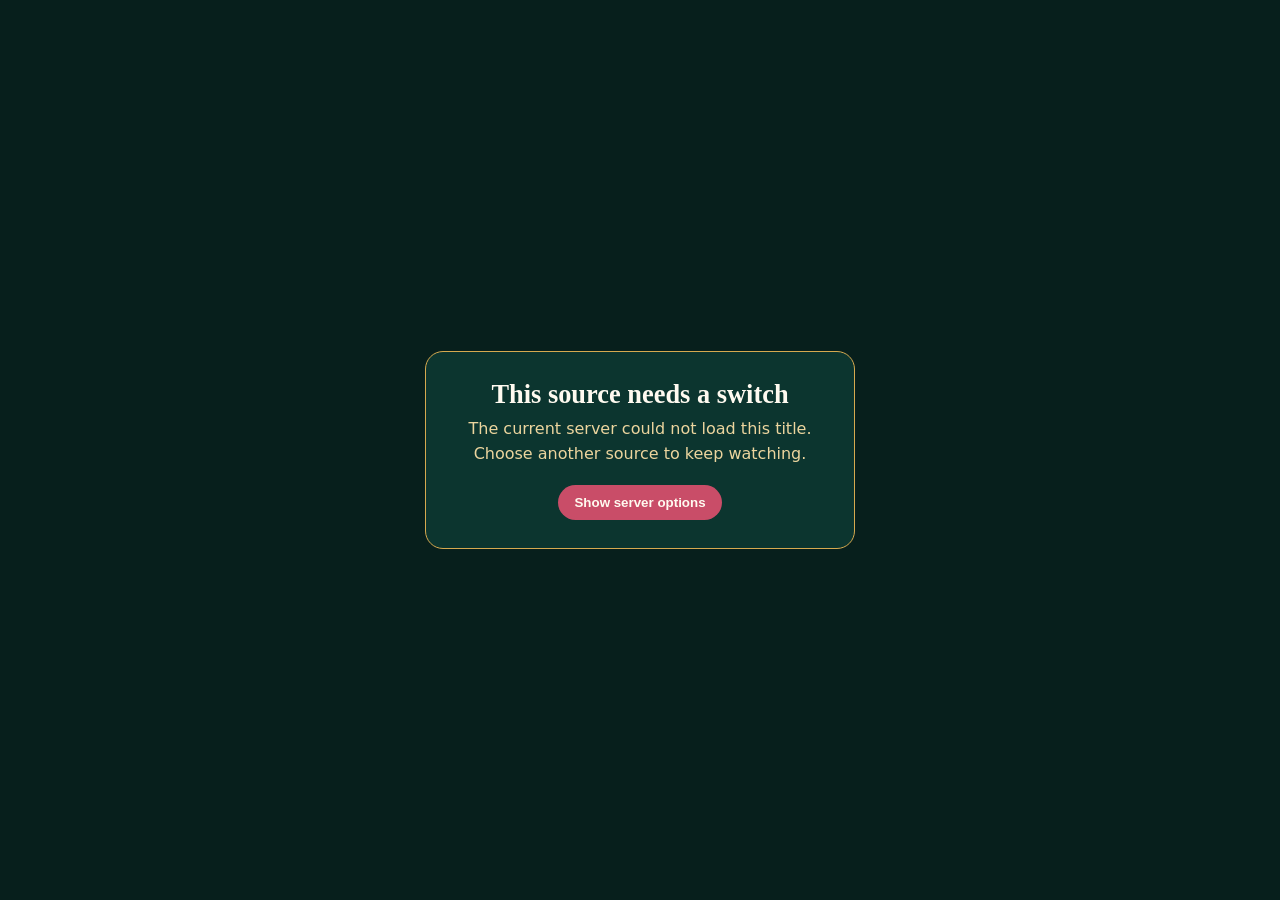
<file: player-fallback.html>
<!doctype html>
<html lang="en"><head><meta charset="utf-8"><meta name="viewport" content="width=device-width,initial-scale=1"><meta name="robots" content="noindex,nofollow"><title>Player unavailable</title>
<style>:root{color-scheme:dark;font-family:Inter,system-ui,sans-serif}*{box-sizing:border-box}body{display:grid;min-height:100vh;margin:0;place-items:center;color:#fffaf0;background:#071f1c}main{width:min(92%,430px);padding:28px;text-align:center;background:#0c352f;border:1px solid #d6a94f;border-radius:18px}h1{margin:0 0 8px;font:700 1.65rem/1.1 Georgia,serif}p{margin:0 0 18px;color:#ecd59e;line-height:1.55}button{padding:10px 16px;color:#fffaf0;background:#c94d68;border:0;border-radius:999px;cursor:pointer;font-weight:800}button:hover{background:#a93653}</style></head>
<body><main><h1>This source needs a switch</h1><p>The current server could not load this title. Choose another source to keep watching.</p><button type="button" id="notify">Show server options</button></main><script>const notify=()=>window.parent.postMessage({type:'STREAMBOX_PLAYER_ERROR'},location.origin);document.getElementById('notify').addEventListener('click',notify);notify();</script></body></html>
</file>
